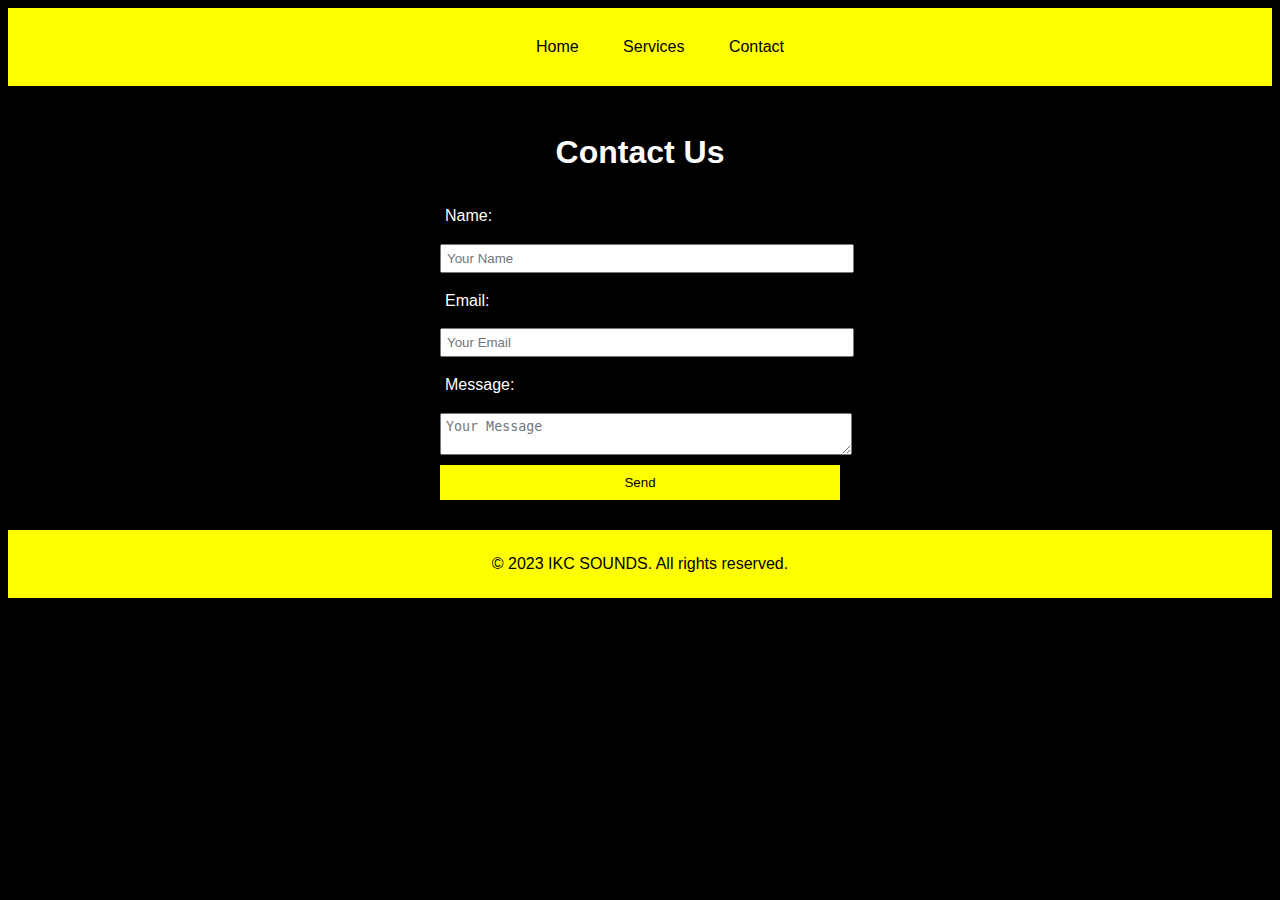
<file: index3.html>
<!DOCTYPE html>
<html>
<head>
	<title>My Website - Contact</title>
	<link rel="stylesheet" type="text/css" href="CONTACTS.css">
</head>
<body>
	<header>
		<nav>
			<ul>
				<li><a href="index.html">Home</a></li>
				<li><a href="index2.html">Services</a></li>
				<li><a href="index3.html">Contact</a></li>
			</ul>
		</nav>
	</header>
	<main>
		<h1>Contact Us</h1>
		<form>
			<label for="name">Name:</label>
			<input type="text" id="name" name="name" placeholder="Your Name" required>

			<label for="email">Email:</label>
			<input type="email" id="email" name="email" placeholder="Your Email" required>

			<label for="message">Message:</label>
			<textarea id="message" name="message" placeholder="Your Message" required></textarea>

			<input type="submit" value="Send">
		</form>
	</main>
	<footer>
		<p>&copy; 2023 IKC SOUNDS. All rights reserved.</p>
	</footer>
</body>
</html>
</file>
<file: CONTACTS.css>
body {
    font-family: Arial, sans-serif;
    background-color: black;
    color: white;
    line-height: 1.6;
  }
  
  header {
    background-color: yellow;
    padding: 10px 0;
  }
  
  nav ul {
    list-style: none;
    text-align: center;
  }
  
  nav li {
    display: inline;
    margin: 0 10px;
  }
  
  nav a {
    color: black;
    text-decoration: none;
    padding: 5px 10px;
  }
  
  main {
    padding: 20px;
  }
  
  footer {
    text-align: center;
    background-color: yellow;
    color: black;
    padding: 5px 0;
  }
  
  h1 {
    text-align: center;
    font-size: 32px;
    margin-bottom: 20px;
  }
  
  form {
    max-width: 400px;
    margin: 0 auto;
  }
  
  label, input, textarea {
    display: block;
    margin-bottom: 10px;
    width: 100%;
    padding: 5px;
  }
  
  input[type="submit"] {
    background-color: yellow;
    color: black;
    border: none;
    padding: 10px 20px;
    cursor: pointer;
  }
  
  input[type="submit"]:hover {
    background-color: #0056b3;
  }
</file>
